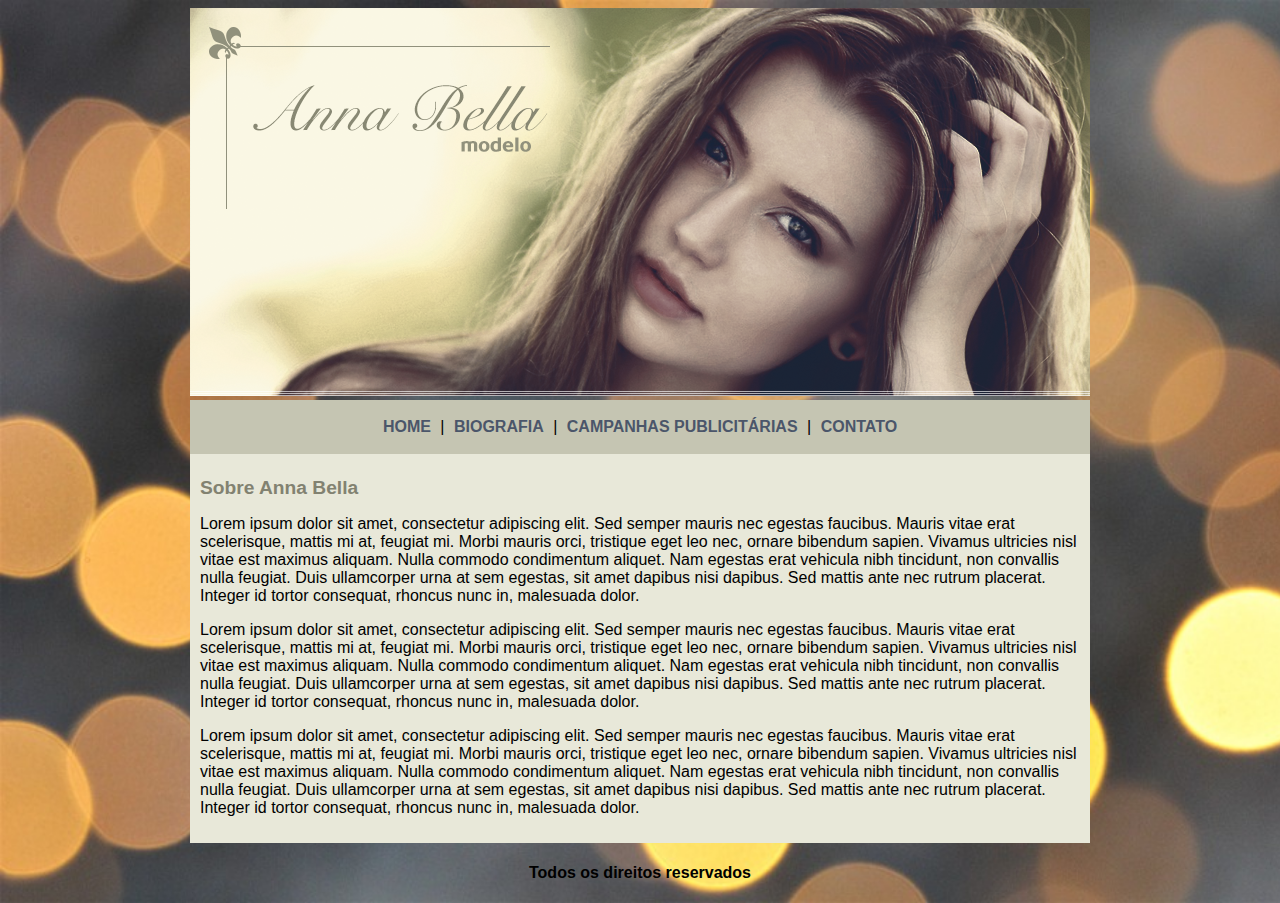
<file: index.html>
<!DOCTYPE html>
    <html lang="en">
    <head>
        <meta charset="UTF-8">
        <meta http-equiv="X-UA-Compatible" content="IE=edge">
        <meta name="viewport" content="width=device-width, initial-scale=1.0">

        <title>Anna Bella Oficial</title>

        <link rel="stylesheet" type="text/css" href="estilo.css">

    </head>
    
    <body>
        
        <div id="principal">
            
            <img src="imagens/capa.png" alt="">
            <div id="menu" class="centralizar">

                <a href="index.html">HOME</a> |
                <a href="biografia.html">BIOGRAFIA</a> |
                <a href="campanhas-publicitarias.html">CAMPANHAS PUBLICITÁRIAS</a> |
                <a href="contato.html">CONTATO</a> 


            </div>
            <div id="conteudo">
                <h1>Sobre Anna Bella</h1>
                <p>
                    Lorem ipsum dolor sit amet, consectetur adipiscing elit. Sed semper mauris nec egestas faucibus. Mauris vitae erat scelerisque, mattis mi at, feugiat mi. Morbi mauris orci, tristique eget leo nec, ornare bibendum sapien. Vivamus ultricies nisl vitae est maximus aliquam. Nulla commodo condimentum aliquet. Nam egestas erat vehicula nibh tincidunt, non convallis nulla feugiat. Duis ullamcorper urna at sem egestas, sit amet dapibus nisi dapibus. Sed mattis ante nec rutrum placerat. Integer id tortor consequat, rhoncus nunc in, malesuada dolor.    
                </p>
                <p>
                    Lorem ipsum dolor sit amet, consectetur adipiscing elit. Sed semper mauris nec egestas faucibus. Mauris vitae erat scelerisque, mattis mi at, feugiat mi. Morbi mauris orci, tristique eget leo nec, ornare bibendum sapien. Vivamus ultricies nisl vitae est maximus aliquam. Nulla commodo condimentum aliquet. Nam egestas erat vehicula nibh tincidunt, non convallis nulla feugiat. Duis ullamcorper urna at sem egestas, sit amet dapibus nisi dapibus. Sed mattis ante nec rutrum placerat. Integer id tortor consequat, rhoncus nunc in, malesuada dolor.    
                </p>
                <p>
                    Lorem ipsum dolor sit amet, consectetur adipiscing elit. Sed semper mauris nec egestas faucibus. Mauris vitae erat scelerisque, mattis mi at, feugiat mi. Morbi mauris orci, tristique eget leo nec, ornare bibendum sapien. Vivamus ultricies nisl vitae est maximus aliquam. Nulla commodo condimentum aliquet. Nam egestas erat vehicula nibh tincidunt, non convallis nulla feugiat. Duis ullamcorper urna at sem egestas, sit amet dapibus nisi dapibus. Sed mattis ante nec rutrum placerat. Integer id tortor consequat, rhoncus nunc in, malesuada dolor.    
                </p>

            </div>
            
            <div id="rodape">
                <h4 class="centralizar">Todos os direitos reservados</h4>
            </div>

        </div>

    </body>
</html>
</file>
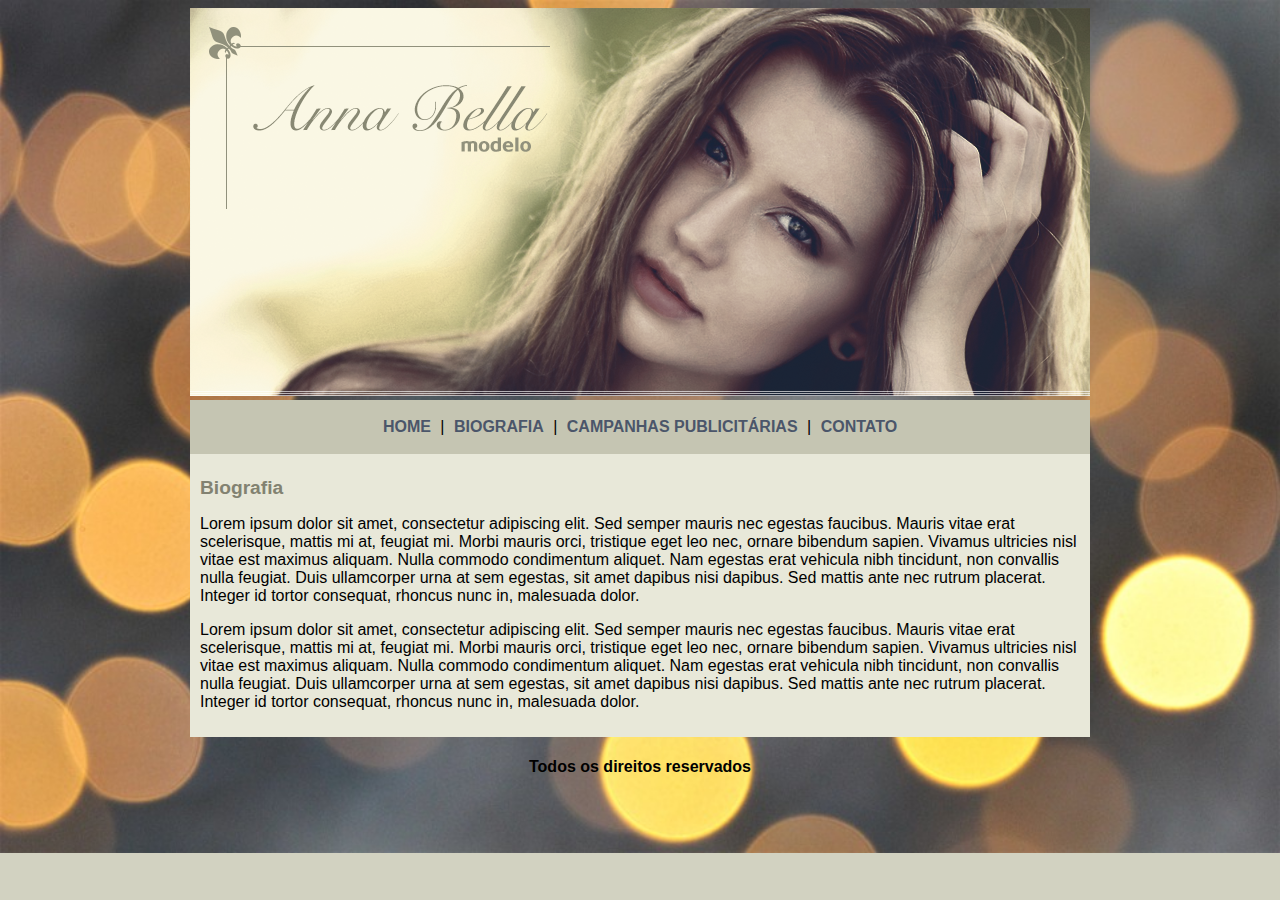
<file: biografia.html>
<!DOCTYPE html>
    <html lang="en">
    <head>
        <meta charset="UTF-8">
        <meta http-equiv="X-UA-Compatible" content="IE=edge">
        <meta name="viewport" content="width=device-width, initial-scale=1.0">

        <title>Anna Bella - Biografia</title>

        <link rel="stylesheet" type="text/css" href="estilo.css">

    </head>
    
    <body>
        
        <div id="principal">
            
            <img src="imagens/capa.png" alt="">
            <div id="menu" class="centralizar">

                <a href="index.html">HOME</a> |
                <a href="biografia.html">BIOGRAFIA</a> |
                <a href="campanhas-publicitarias.html">CAMPANHAS PUBLICITÁRIAS</a> |
                <a href="contato.html">CONTATO</a> 


            </div>
            <div id="conteudo">
                <h1>Biografia</h1>
                <p>
                    Lorem ipsum dolor sit amet, consectetur adipiscing elit. Sed semper mauris nec egestas faucibus. Mauris vitae erat scelerisque, mattis mi at, feugiat mi. Morbi mauris orci, tristique eget leo nec, ornare bibendum sapien. Vivamus ultricies nisl vitae est maximus aliquam. Nulla commodo condimentum aliquet. Nam egestas erat vehicula nibh tincidunt, non convallis nulla feugiat. Duis ullamcorper urna at sem egestas, sit amet dapibus nisi dapibus. Sed mattis ante nec rutrum placerat. Integer id tortor consequat, rhoncus nunc in, malesuada dolor.    
                </p>
                <p>
                    Lorem ipsum dolor sit amet, consectetur adipiscing elit. Sed semper mauris nec egestas faucibus. Mauris vitae erat scelerisque, mattis mi at, feugiat mi. Morbi mauris orci, tristique eget leo nec, ornare bibendum sapien. Vivamus ultricies nisl vitae est maximus aliquam. Nulla commodo condimentum aliquet. Nam egestas erat vehicula nibh tincidunt, non convallis nulla feugiat. Duis ullamcorper urna at sem egestas, sit amet dapibus nisi dapibus. Sed mattis ante nec rutrum placerat. Integer id tortor consequat, rhoncus nunc in, malesuada dolor.    
                </p>
                
            </div>
            
            <div id="rodape">
                <h4 class="centralizar">Todos os direitos reservados</h4>
            </div>

        </div>

    </body>
</html>
</file>
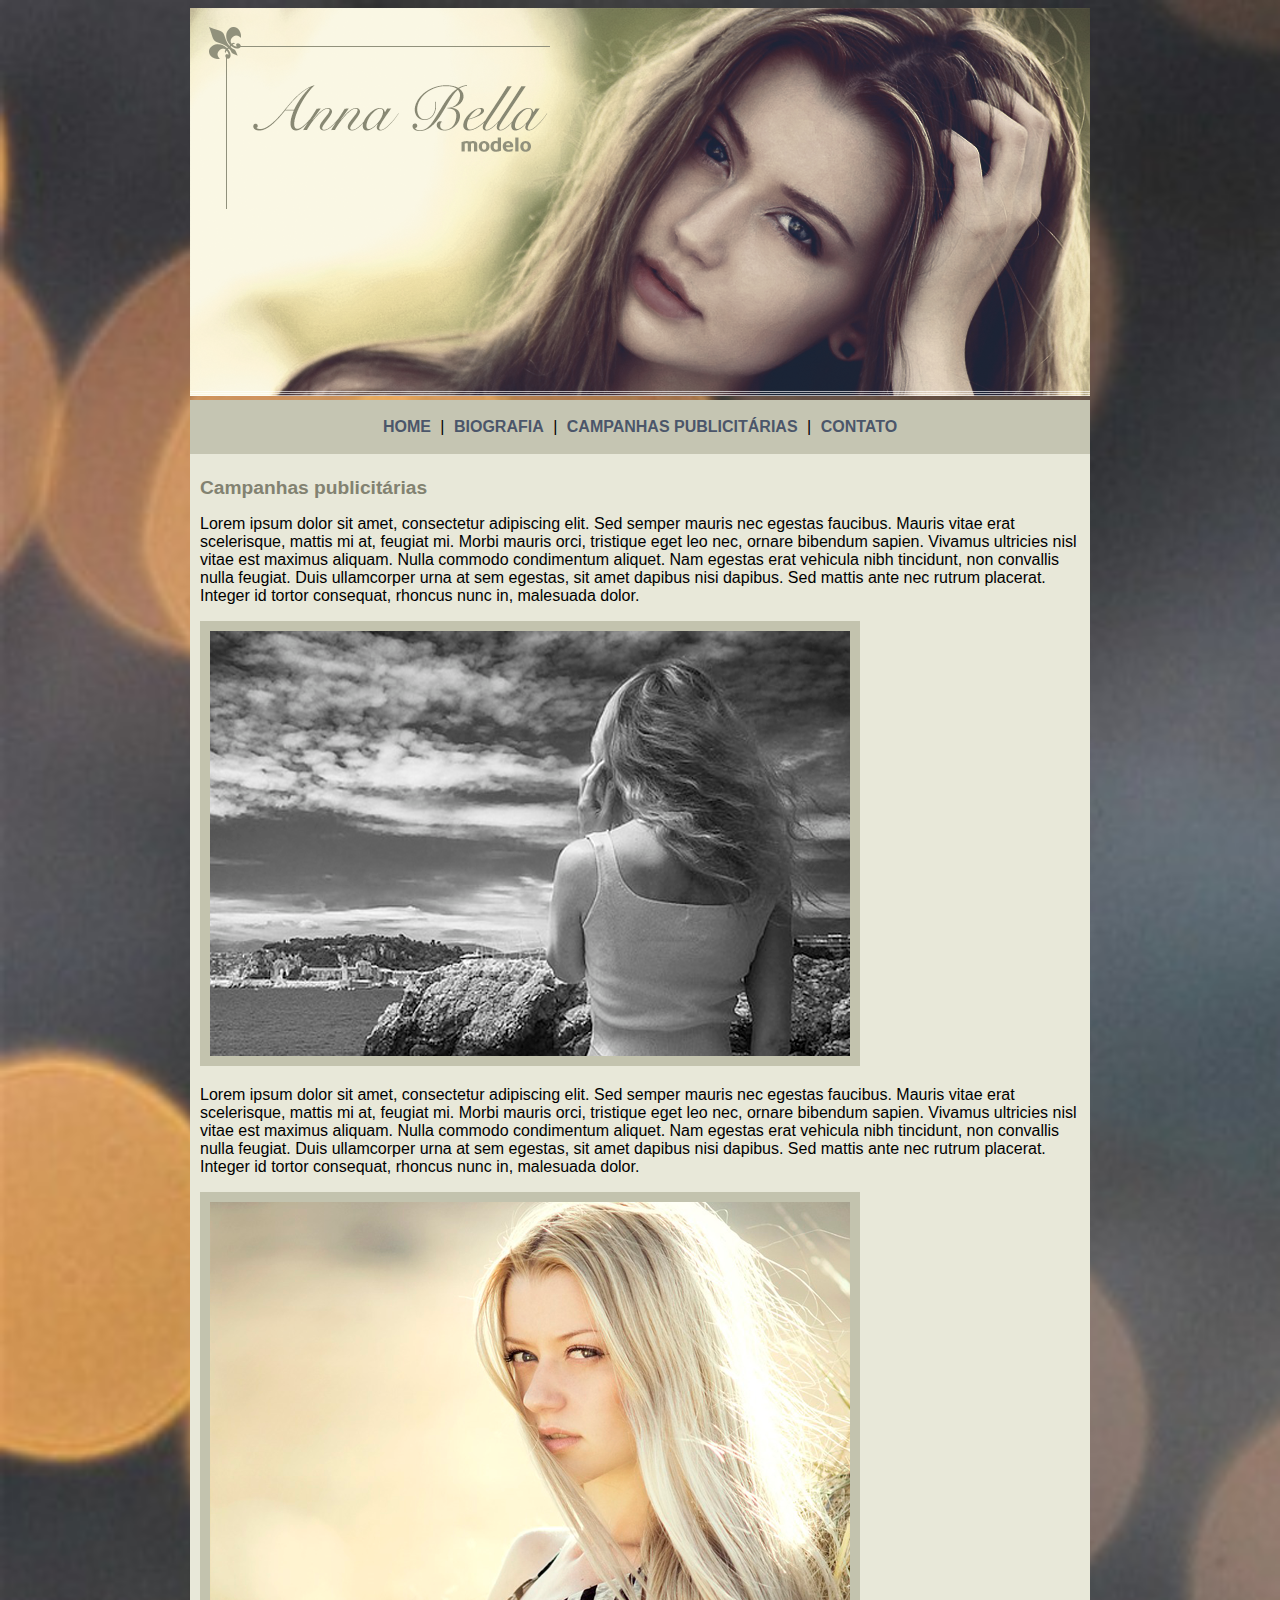
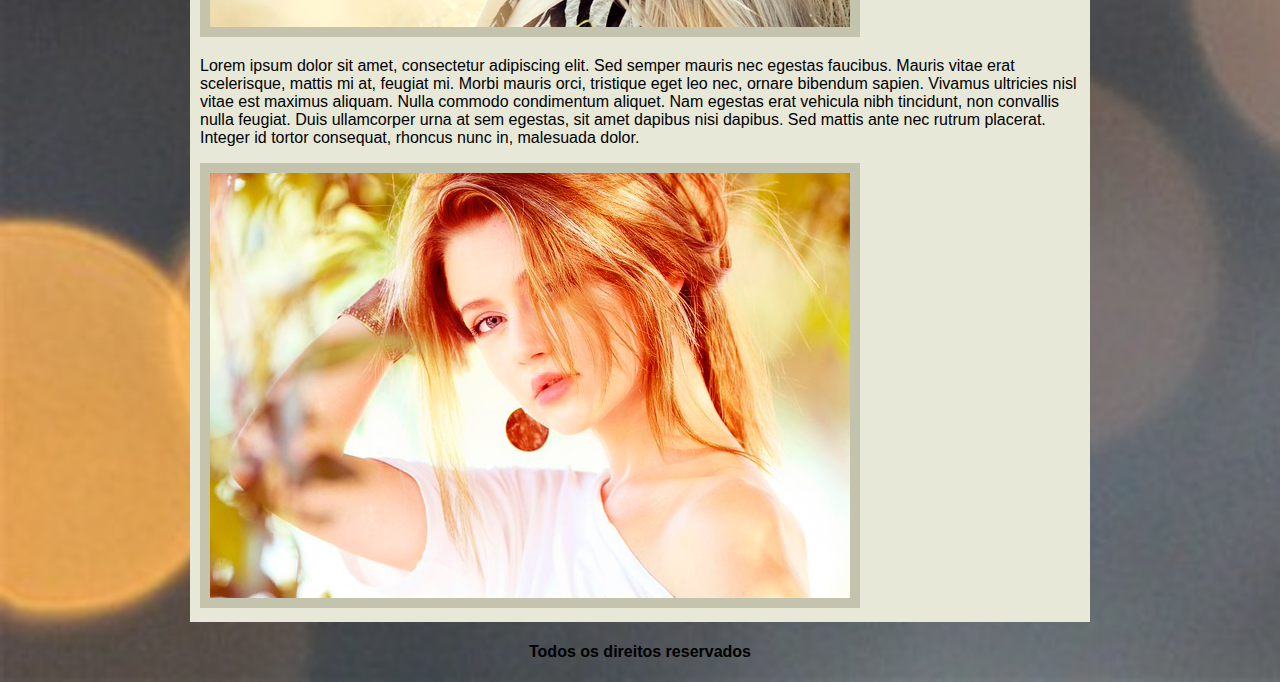
<file: campanhas-publicitarias.html>
<!DOCTYPE html>
    <html lang="en">
    <head>
        <meta charset="UTF-8">
        <meta http-equiv="X-UA-Compatible" content="IE=edge">
        <meta name="viewport" content="width=device-width, initial-scale=1.0">

        <title>Anna Bella - Campanhas publicitárias</title>

        <link rel="stylesheet" type="text/css" href="estilo.css">

    </head>
    
    <body>
        
        <div id="principal">
            
            <img src="imagens/capa.png" alt="">
            <div id="menu" class="centralizar">

                <a href="index.html">HOME</a> |
                <a href="biografia.html">BIOGRAFIA</a> |
                <a href="campanhas-publicitarias.html">CAMPANHAS PUBLICITÁRIAS</a> |
                <a href="contato.html">CONTATO</a> 


            </div>
            <div id="conteudo">
                <h1>Campanhas publicitárias</h1>
                <p>
                    Lorem ipsum dolor sit amet, consectetur adipiscing elit. Sed semper mauris nec egestas faucibus. Mauris vitae erat scelerisque, mattis mi at, feugiat mi. Morbi mauris orci, tristique eget leo nec, ornare bibendum sapien. Vivamus ultricies nisl vitae est maximus aliquam. Nulla commodo condimentum aliquet. Nam egestas erat vehicula nibh tincidunt, non convallis nulla feugiat. Duis ullamcorper urna at sem egestas, sit amet dapibus nisi dapibus. Sed mattis ante nec rutrum placerat. Integer id tortor consequat, rhoncus nunc in, malesuada dolor.    
                </p>
                <img src="imagens/foto1.png" alt="" class="img-campanha">
                <p>
                    Lorem ipsum dolor sit amet, consectetur adipiscing elit. Sed semper mauris nec egestas faucibus. Mauris vitae erat scelerisque, mattis mi at, feugiat mi. Morbi mauris orci, tristique eget leo nec, ornare bibendum sapien. Vivamus ultricies nisl vitae est maximus aliquam. Nulla commodo condimentum aliquet. Nam egestas erat vehicula nibh tincidunt, non convallis nulla feugiat. Duis ullamcorper urna at sem egestas, sit amet dapibus nisi dapibus. Sed mattis ante nec rutrum placerat. Integer id tortor consequat, rhoncus nunc in, malesuada dolor.    
                </p>
                <img src="imagens/foto2.png" alt="" class="img-campanha">
                <p>
                    Lorem ipsum dolor sit amet, consectetur adipiscing elit. Sed semper mauris nec egestas faucibus. Mauris vitae erat scelerisque, mattis mi at, feugiat mi. Morbi mauris orci, tristique eget leo nec, ornare bibendum sapien. Vivamus ultricies nisl vitae est maximus aliquam. Nulla commodo condimentum aliquet. Nam egestas erat vehicula nibh tincidunt, non convallis nulla feugiat. Duis ullamcorper urna at sem egestas, sit amet dapibus nisi dapibus. Sed mattis ante nec rutrum placerat. Integer id tortor consequat, rhoncus nunc in, malesuada dolor.    
                </p>
                <img src="imagens/foto3.png" alt="" class="img-campanha">
            </div>
            
            <div id="rodape">
                <h4 class="centralizar">Todos os direitos reservados</h4>
            </div>

        </div>

    </body>
</html>
</file>
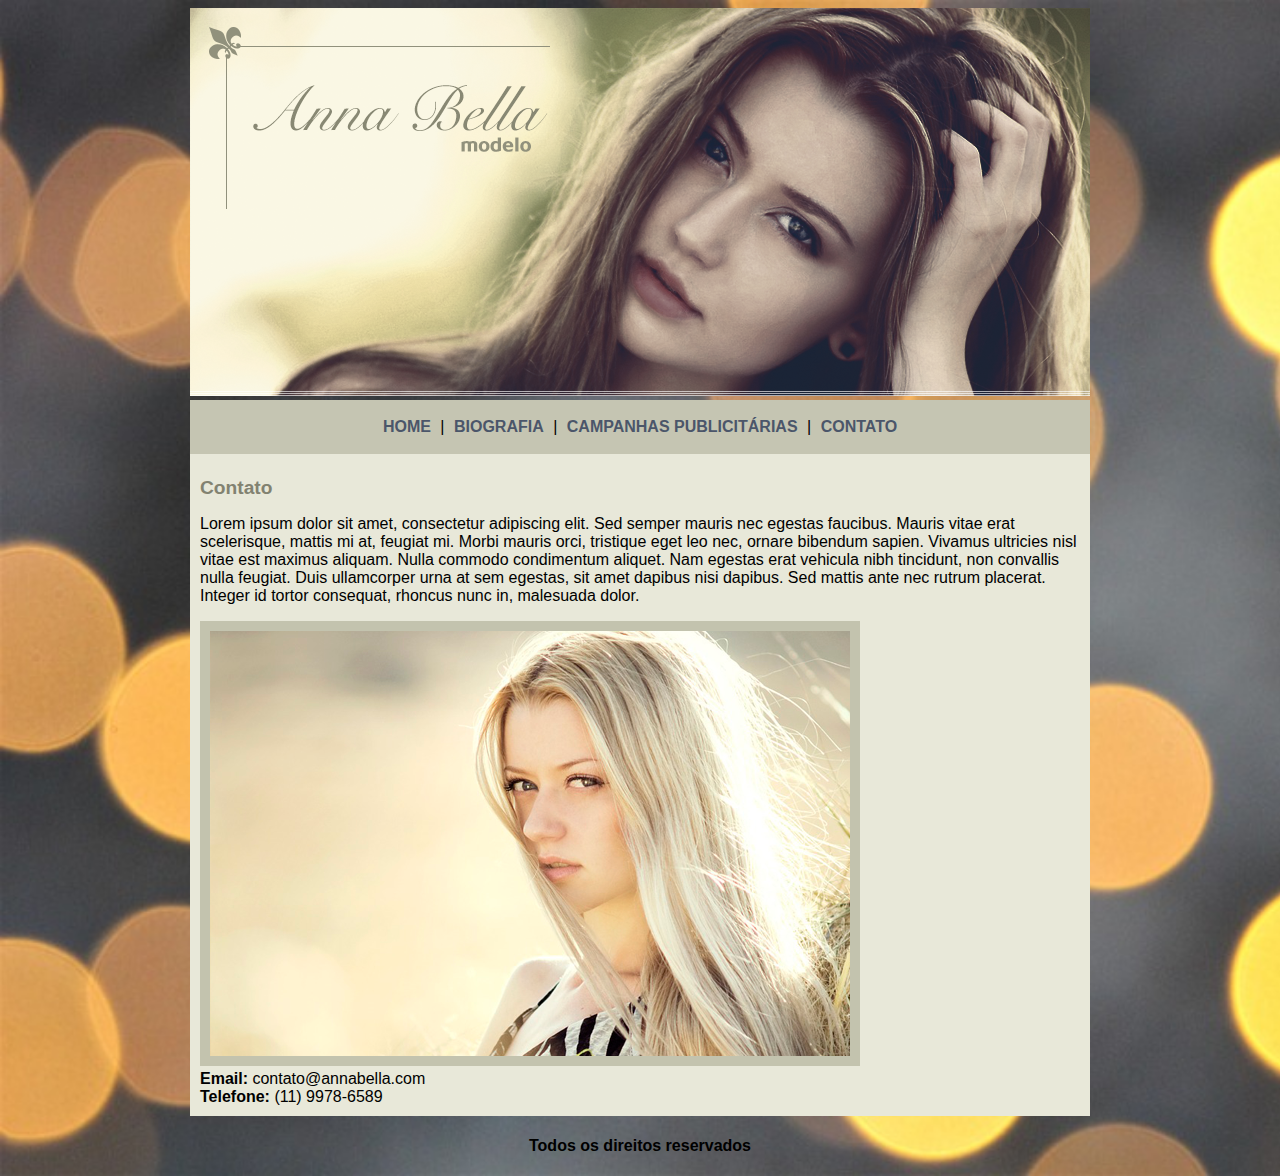
<file: contato.html>
<!DOCTYPE html>
    <html lang="en">
    <head>
        <meta charset="UTF-8">
        <meta http-equiv="X-UA-Compatible" content="IE=edge">
        <meta name="viewport" content="width=device-width, initial-scale=1.0">

        <title>Anna Bella - Contato</title>

        <link rel="stylesheet" type="text/css" href="estilo.css">

    </head>
    
    <body>
        
        <div id="principal">
            
            <img src="imagens/capa.png" alt="">
            <div id="menu" class="centralizar">

                <a href="index.html">HOME</a> |
                <a href="biografia.html">BIOGRAFIA</a> |
                <a href="campanhas-publicitarias.html">CAMPANHAS PUBLICITÁRIAS</a> |
                <a href="contato.html">CONTATO</a> 


            </div>
            <div id="conteudo">
                <h1>Contato</h1>
                <p>
                    Lorem ipsum dolor sit amet, consectetur adipiscing elit. Sed semper mauris nec egestas faucibus. Mauris vitae erat scelerisque, mattis mi at, feugiat mi. Morbi mauris orci, tristique eget leo nec, ornare bibendum sapien. Vivamus ultricies nisl vitae est maximus aliquam. Nulla commodo condimentum aliquet. Nam egestas erat vehicula nibh tincidunt, non convallis nulla feugiat. Duis ullamcorper urna at sem egestas, sit amet dapibus nisi dapibus. Sed mattis ante nec rutrum placerat. Integer id tortor consequat, rhoncus nunc in, malesuada dolor.    
                </p>
                <img src="imagens/foto2.png" alt="" class="img-campanha">
                <div>
                   <strong>Email:</strong> contato@annabella.com <br>
                   <strong>Telefone:</strong> (11) 9978-6589
                </div>

            </div>
            
            <div id="rodape">
                <h4 class="centralizar">Todos os direitos reservados</h4>
            </div>

        </div>

    </body>
</html>
</file>
<file: estilo.css>
body{
    background: #d2d2c1 url('imagens/fundo.jpg') no-repeat;
    background-size: cover;
    
    font: 16px Arial, Helvetica, sans-serif;
    
}

#principal{
    width: 900px;
    margin: 0 auto;
}

#menu{
    background: #c5c5b2;
    padding: 18px;
}
#conteudo{
    background: #e8e8d9;
    padding: 10px;
}
a{
    color: #4b566a;
    text-decoration: none;
    font-weight: bold;
    padding: 5px;
}
.centralizar{
    text-align: center;
}
.img-campanha{
    border: 10px solid #c3c3ae;
}
h1{
    color: #828271;
    font-size: 1.2em;
}
</file>
